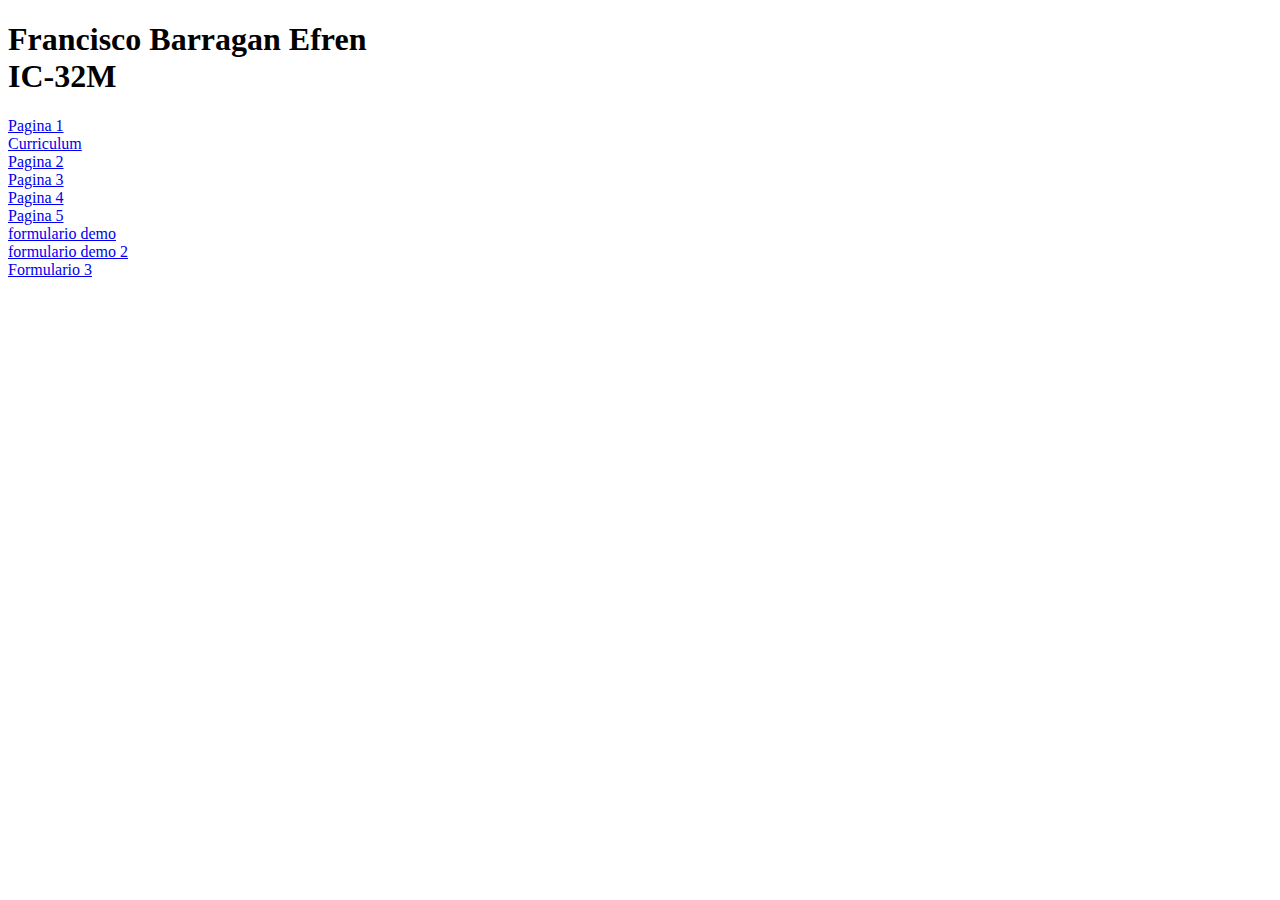
<file: index.html>
<!DOCTYPE html>
<html lang="en">
<head>
    <meta charset="UTF-8">
    <meta name="viewport" content="width=header, initial-scale=1.0">
    <title>Blog escolar</title>
</head>
<body>
    <header id="titulo">
        <h1>Francisco Barragan Efren <br>
        IC-32M</h1>
    </header>
    <section id="lista">
        <li><a href="pagina/pagina1.html">Pagina 1</a></li>
            <li> <a href="curriculum/curriculum.html"> Curriculum </a> </li>
            <li> <a href="pagina/pagina2.html"> Pagina 2 </a> </li>
            <li> <a href="pagina/videojuegos.html"> Pagina 3 </a> </li>
            <li> <a href="pagina/pagina4.html"> Pagina 4 </a> </li>
            <li> <a href="pagina/Pagina5.html"> Pagina 5 </a> </li>
            <li><a href="pagina/formulario.html">formulario demo</a></li>
            <li><a href="pagina/formulario2.html">formulario demo 2</a></li>
            <li><a href="pagina/Formulario3.html">Formulario 3</a></li>

    </section>
</body>
</html>
</file>
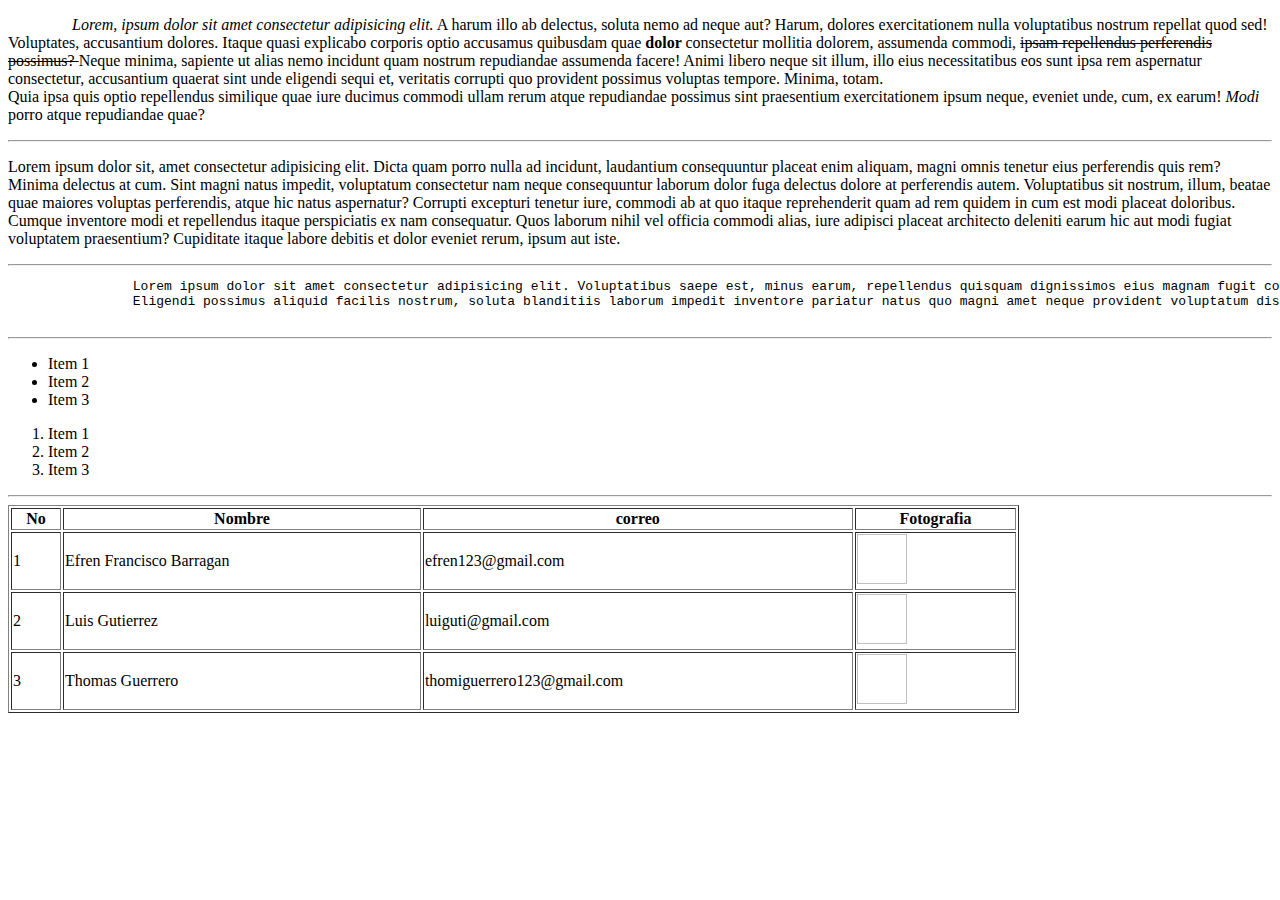
<file: pagina2.html>
<!DOCTYPE html>
<html>
    <head>
        <meta chorset ="utf-8">
        <title> Mi pagina principal </title>
    </head>
    <body>
        <!-- cuerpo de la pagina -->
         <div> 
            <p>
                &nbsp; &nbsp; &nbsp; &nbsp; &nbsp; &nbsp; &nbsp; &nbsp; <i>Lorem, ipsum dolor sit amet consectetur adipisicing elit.</i> A harum illo ab delectus, soluta nemo ad neque aut? Harum, dolores exercitationem nulla voluptatibus nostrum repellat quod sed! Voluptates, accusantium dolores.
                Itaque quasi explicabo corporis optio accusamus quibusdam quae <b> dolor </b> consectetur mollitia dolorem, assumenda commodi, <del> ipsam repellendus perferendis possimus? </del> Neque minima, sapiente ut alias nemo incidunt quam nostrum repudiandae assumenda facere!
                Animi libero neque sit illum, illo eius necessitatibus eos sunt ipsa rem aspernatur consectetur, accusantium quaerat sint unde eligendi sequi et, veritatis corrupti quo provident possimus voluptas tempore. Minima, totam.<br>
                Quia ipsa quis optio repellendus similique quae iure ducimus commodi ullam rerum atque repudiandae possimus sint praesentium exercitationem ipsum neque, eveniet unde, cum, ex earum! <em> Modi </em> porro atque repudiandae quae? 
            </p>
            <hr>
            <p>
                Lorem ipsum dolor sit, amet consectetur adipisicing elit. Dicta quam porro nulla ad incidunt, laudantium consequuntur placeat enim aliquam, magni omnis tenetur eius perferendis quis rem? Minima delectus at cum.
                Sint magni natus impedit, voluptatum consectetur nam neque consequuntur laborum dolor fuga delectus dolore at perferendis autem. Voluptatibus sit nostrum, illum, beatae quae maiores voluptas perferendis, atque hic natus aspernatur?
                Corrupti excepturi tenetur iure, commodi ab at quo itaque reprehenderit quam ad rem quidem in cum est modi placeat doloribus. Cumque inventore modi et repellendus itaque perspiciatis ex nam consequatur.
                Quos laborum nihil vel officia commodi alias, iure adipisci placeat architecto deleniti earum hic aut modi fugiat voluptatem praesentium? Cupiditate itaque labore debitis et dolor eveniet rerum, ipsum aut iste.
            </p>
            <hr>
            <pre>
                Lorem ipsum dolor sit amet consectetur adipisicing elit. Voluptatibus saepe est, minus earum, repellendus quisquam dignissimos eius magnam fugit corporis suscipit fuga nesciunt illo enim ex, beatae corrupti omnis animi?
                Eligendi possimus aliquid facilis nostrum, soluta blanditiis laborum impedit inventore pariatur natus quo magni amet neque provident voluptatum distinctio consequuntur, quisquam consequatur fugiat illo. Amet praesentium enim nesciunt est sapiente.
            </pre>
            <hr>
            <ul>
                <li> Item 1</li>
                <li> Item 2</li>
                <li> Item 3</li>
            </ul>
            <ol>
                <li> Item 1</li>
                <li> Item 2</li>
                <li> Item 3</li>
            </ol>
            <hr>
            <table border="1" width="80%">
                <tr> 
                    <th> No </th>
                    <th> Nombre </th>
                    <th> correo </th>
                    <th> Fotografia </th>
                </tr>
                <tr> 
                    <td> 1 </td>
                    <td> Efren Francisco Barragan </td>
                    <td>efren123@gmail.com </td>
                    <td> <img scr="" width="50" height="50"> </td>
                </tr>
                <tr> 
                    <td> 2 </td>
                    <td> Luis Gutierrez </td>
                    <td> luiguti@gmail.com </td>
                    <td> <img scr="" width="50" height="50"> </td>
                </tr>
                <tr> 
                    <td> 3 </td>
                    <td> Thomas Guerrero </td>
                    <td> thomiguerrero123@gmail.com </td>
                    <td> <img scr="" width="50" height="50"> </td>
                </tr>
            </table>
         </div>
    </body>
</html>
</file>
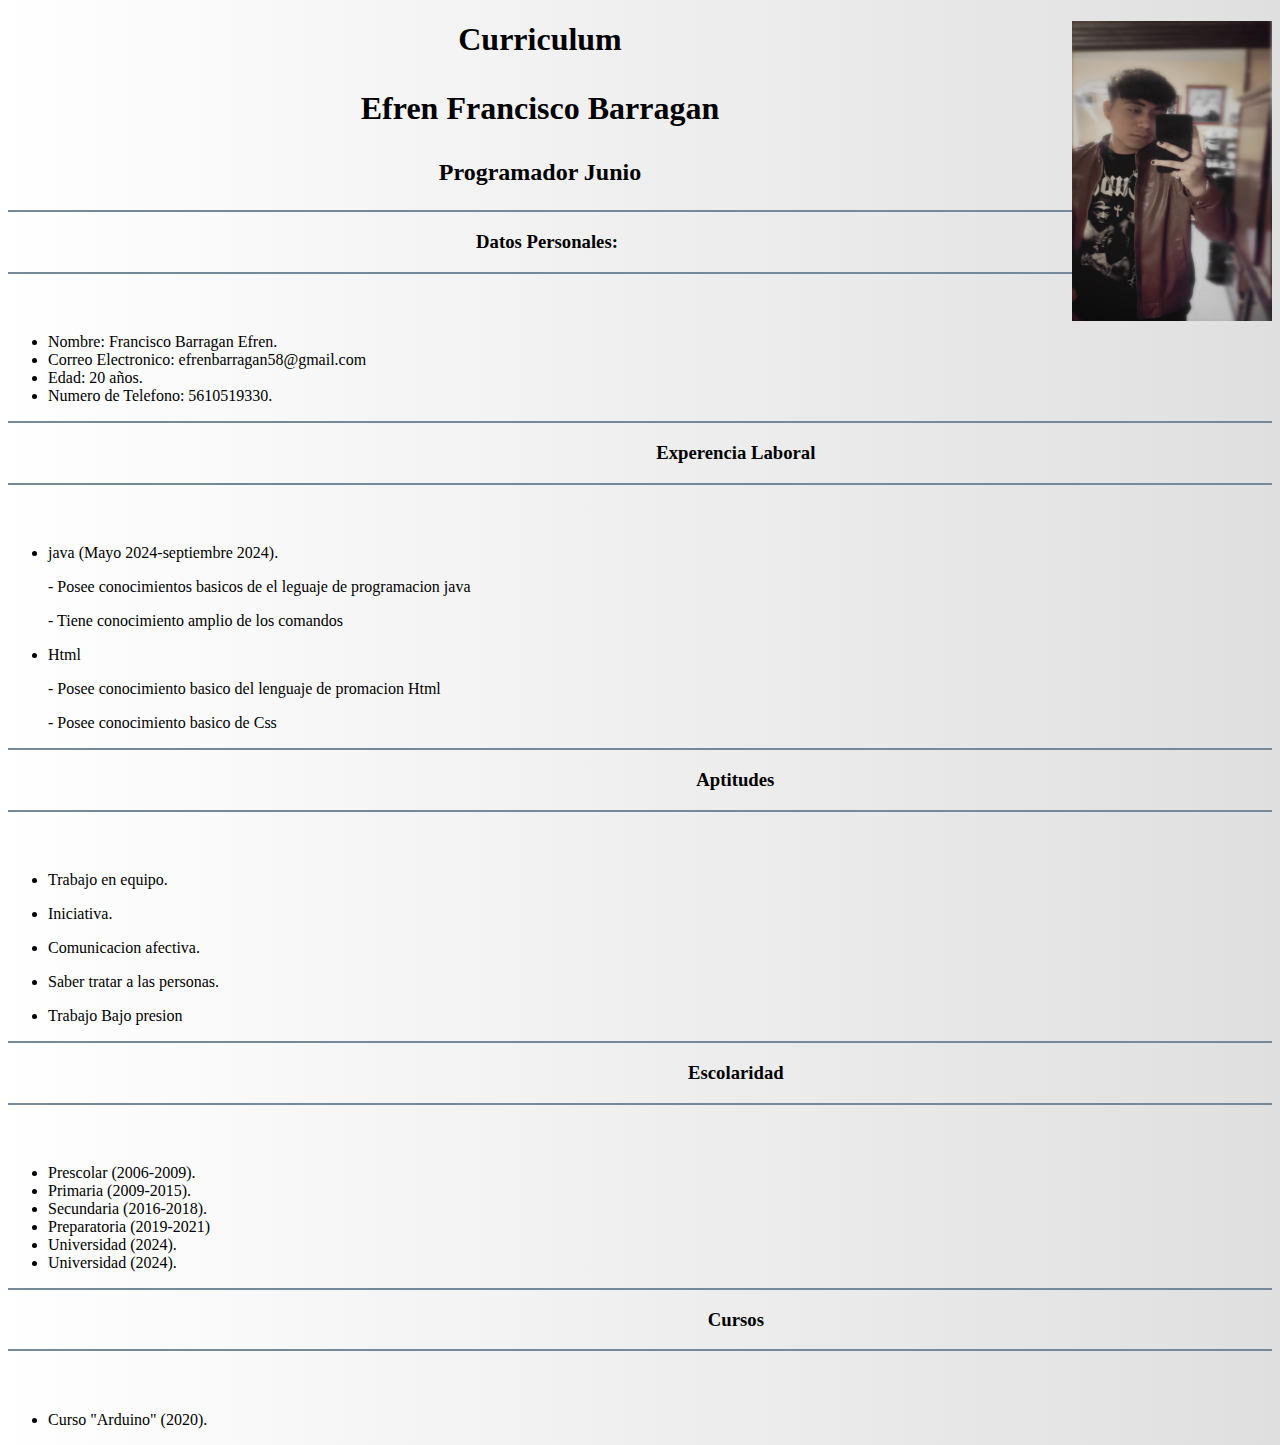
<file: curriculum/curriculum.html>
<!DOCTYPE html>
<html lang="en">
    <head>
        <meta charset="UTF-8">
        <title>Curriculum</title>
        <style>
            html {
                min-height:100;
            }
            body{
                background: -webkit-gradient(left,#000000,#000000);
                background: -o-linear-gradient(right, #000000, #000000);
                background: -moz-linear-gradient(right,#000000,#000000);
                background: linear-gradient(to right,#ffffff ,#f5f5f54d);
                background-color: #d6d6d6;
            }
        </style>
    </head>
    <body>
        <div>
            <tr>
                <img src="img/efren.jpeg" width="200" height="300" style="float:right;"><center><h1>Curriculum</h1></center>
                <h1><p align="center">Efren Francisco Barragan</p></h1>
                <h2><p align="center">Programador Junio</p></h2>
            </tr>
            <hr color="#778899"></hr>
            <tr> 
                <h3> <p align="center">&nbsp;&nbsp; Datos Personales:</p></h3>
                <hr color="#778899"></hr>
                <h3><p>&nbsp;&nbsp;&nbsp;&nbsp;&nbsp;&nbsp;&nbsp;&nbsp;&nbsp;&nbsp;&nbsp;</p></h3>
                <ul>
                    <li>
                        Nombre: Francisco Barragan Efren.
                    </li>
                    <li>
                        Correo Electronico: efrenbarragan58@gmail.com
                    </li>
                    <li>
                        Edad: 20 años.
                    </li>
                    <li>
                        Numero de Telefono: 5610519330.
                    </li>
        
                </ul>

            </tr>
            <tr> 
                <hr color="#778899"></hr>
                <h3> <p align ="center">&nbsp;&nbsp;&nbsp;&nbsp;&nbsp;&nbsp;&nbsp;&nbsp;&nbsp;&nbsp;&nbsp;&nbsp;&nbsp;&nbsp;&nbsp;&nbsp;&nbsp;&nbsp;&nbsp;&nbsp;&nbsp;&nbsp;&nbsp;&nbsp;&nbsp;&nbsp;&nbsp;&nbsp;&nbsp;&nbsp;&nbsp;&nbsp;&nbsp;&nbsp;&nbsp;&nbsp;&nbsp;&nbsp;&nbsp;&nbsp; Experencia Laboral</p></h3>
                <hr color="#778899"></hr>
                <h3><p>&nbsp;&nbsp;&nbsp;&nbsp;&nbsp;&nbsp;&nbsp;&nbsp;&nbsp;&nbsp;&nbsp;</p></h3>
                <ul>
                    <li>
                        java (Mayo 2024-septiembre 2024).
                       <p> - Posee conocimientos basicos de el leguaje de programacion java</p> 
                       <p> - Tiene conocimiento amplio de los comandos</p> 
                      
                    </li>
                    <li>
                        Html 
                        <p>- Posee conocimiento basico del lenguaje de promacion Html</p>
                        <p>- Posee conocimiento basico de Css</p>
                    </li>
        
                </ul>

            </tr>
            <tr> 
                <hr color="#778899"></hr>
                <h3> <p align ="center">&nbsp;&nbsp;&nbsp;&nbsp;&nbsp;&nbsp;&nbsp;&nbsp;&nbsp;&nbsp;&nbsp;&nbsp;&nbsp;&nbsp;&nbsp;&nbsp;&nbsp;&nbsp;&nbsp;&nbsp;&nbsp;&nbsp;&nbsp;&nbsp;&nbsp;&nbsp;&nbsp;&nbsp;&nbsp;&nbsp;&nbsp;&nbsp;&nbsp;&nbsp;&nbsp;&nbsp;&nbsp;&nbsp;&nbsp;&nbsp; Aptitudes</p></h3>
                <hr color="#778899"></hr>
                <h3><p>&nbsp;&nbsp;&nbsp;&nbsp;&nbsp;&nbsp;&nbsp;&nbsp;&nbsp;&nbsp;&nbsp;</p></h3>
                <ul>
                    <li>
                       <p> Trabajo en equipo.</p> 
                    </li>
                    <li>
                        <p> Iniciativa.</p>
                    </li>
                    <li>
                        <p> Comunicacion afectiva.</p>
                    </li>
                    <li>
                        <p> Saber tratar a las personas.</p>
                    </li>
                    <li>
                        <p> Trabajo Bajo presion</p>
                    </li>
        
                </ul>
            </tr>
            <tr> 
                <hr color="#778899"></hr>
                <h3> <p align ="center">&nbsp;&nbsp;&nbsp;&nbsp;&nbsp;&nbsp;&nbsp;&nbsp;&nbsp;&nbsp;&nbsp;&nbsp;&nbsp;&nbsp;&nbsp;&nbsp;&nbsp;&nbsp;&nbsp;&nbsp;&nbsp;&nbsp;&nbsp;&nbsp;&nbsp;&nbsp;&nbsp;&nbsp;&nbsp;&nbsp;&nbsp;&nbsp;&nbsp;&nbsp;&nbsp;&nbsp;&nbsp;&nbsp;&nbsp;&nbsp; Escolaridad</p></h3>
                <hr color="#778899"></hr>
                <h3><p>&nbsp;&nbsp;&nbsp;&nbsp;&nbsp;&nbsp;&nbsp;&nbsp;&nbsp;&nbsp;&nbsp;</p></h3>
                <ul>
                    <li>
                        Prescolar (2006-2009).
                    </li>
                    <li>
                        Primaria (2009-2015).
                    </li>
                    <li>
                        Secundaria (2016-2018).
                    </li>
                    <li>
                        Preparatoria (2019-2021)
                    </li>
                    
                    <li>
                        Universidad  (2024).
                    </li>
                    <li>
                        Universidad  (2024).
                    </li>
                </ul>
            </tr>
            <tr> 
                <hr color="#778899"></hr>
                <h3> <p align ="center">&nbsp;&nbsp;&nbsp;&nbsp;&nbsp;&nbsp;&nbsp;&nbsp;&nbsp;&nbsp;&nbsp;&nbsp;&nbsp;&nbsp;&nbsp;&nbsp;&nbsp;&nbsp;&nbsp;&nbsp;&nbsp;&nbsp;&nbsp;&nbsp;&nbsp;&nbsp;&nbsp;&nbsp;&nbsp;&nbsp;&nbsp;&nbsp;&nbsp;&nbsp;&nbsp;&nbsp;&nbsp;&nbsp;&nbsp;&nbsp; Cursos</p></h3>
                <hr color="#778899"></hr>
                <h3><p>&nbsp;&nbsp;&nbsp;&nbsp;&nbsp;&nbsp;&nbsp;&nbsp;&nbsp;&nbsp;&nbsp;</p></h3>
                <ul>
                    <li>
                        Curso "Arduino"  (2020).
                    </li>
                </ul>
            </tr>
        </div>
    </body>
</html>
</file>
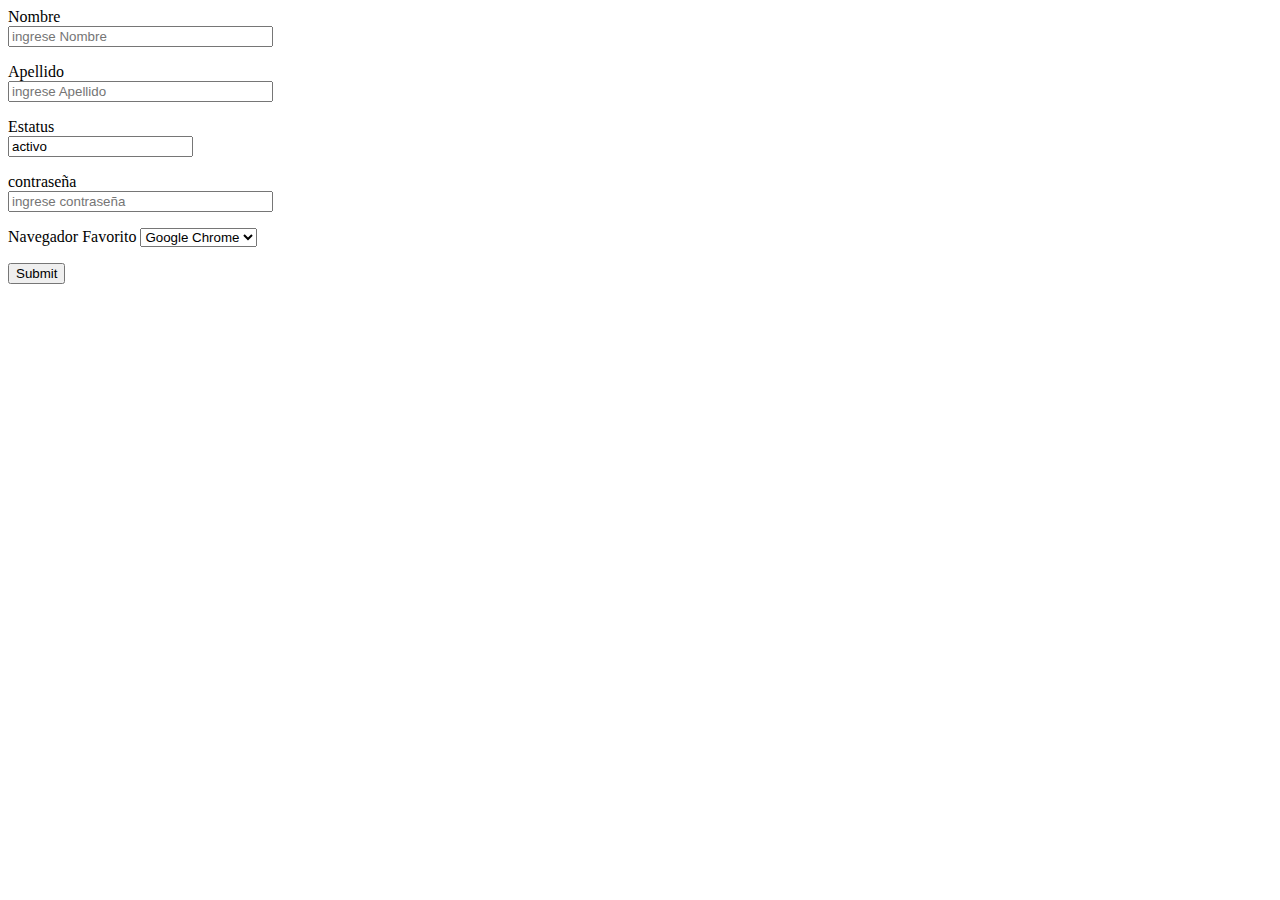
<file: pagina/formulario.html>
<!DOCTYPE html>
<html lang="en">
<head>
    <meta charset="UTF-8">
    <meta name="viewport" content="width=device-width, initial-scale=1.0">
    <title>Document</title>
</head>
<body>
    <div id="contenedor"></div>
    <form action="" method="get"></form>
    <label for="name">Nombre</label><br>
    <input type="text" id="name" size="30" required placeholder="ingrese Nombre">
    <p>
        <label for="text">Apellido</label><br>
        <input type="text" name="Apellido" size="30" required placeholder="ingrese Apellido">
    </p>
    <p>
        <label for="estatus">Estatus</label><br>
        <input type="text" name="estatus" value="activo" readonly title="valor solo lectura">
    </p>
    <p>
        <label for="contraseña">contraseña</label><br>
        <input type="password" id="contraseña" name="contraseña" size="30" required placeholder="ingrese contraseña">
    </p>    
    <p>
        <input type="hidden" name="nip" id="723">
    </p>
    <div id="contenedor">
        <form action="" method="get">
    <p>
        <label for="navegador">Navegador Favorito</label>
        <select name="navegador" id="navegador" required>
        <option value="Chrome">Google Chrome</option>
        <option value="Opera">Opera</option>
        <option value="Edge">Edge</option>
        <option value="safari">safari</option>
        <option value="firefox">firefox</option>
    </select>
    </p>
    <p>
        <input type="submit" name="enviar" id="enviar"> <br> <br></select>
    </p>
</form>
</div>
</body>
</html>
</file>
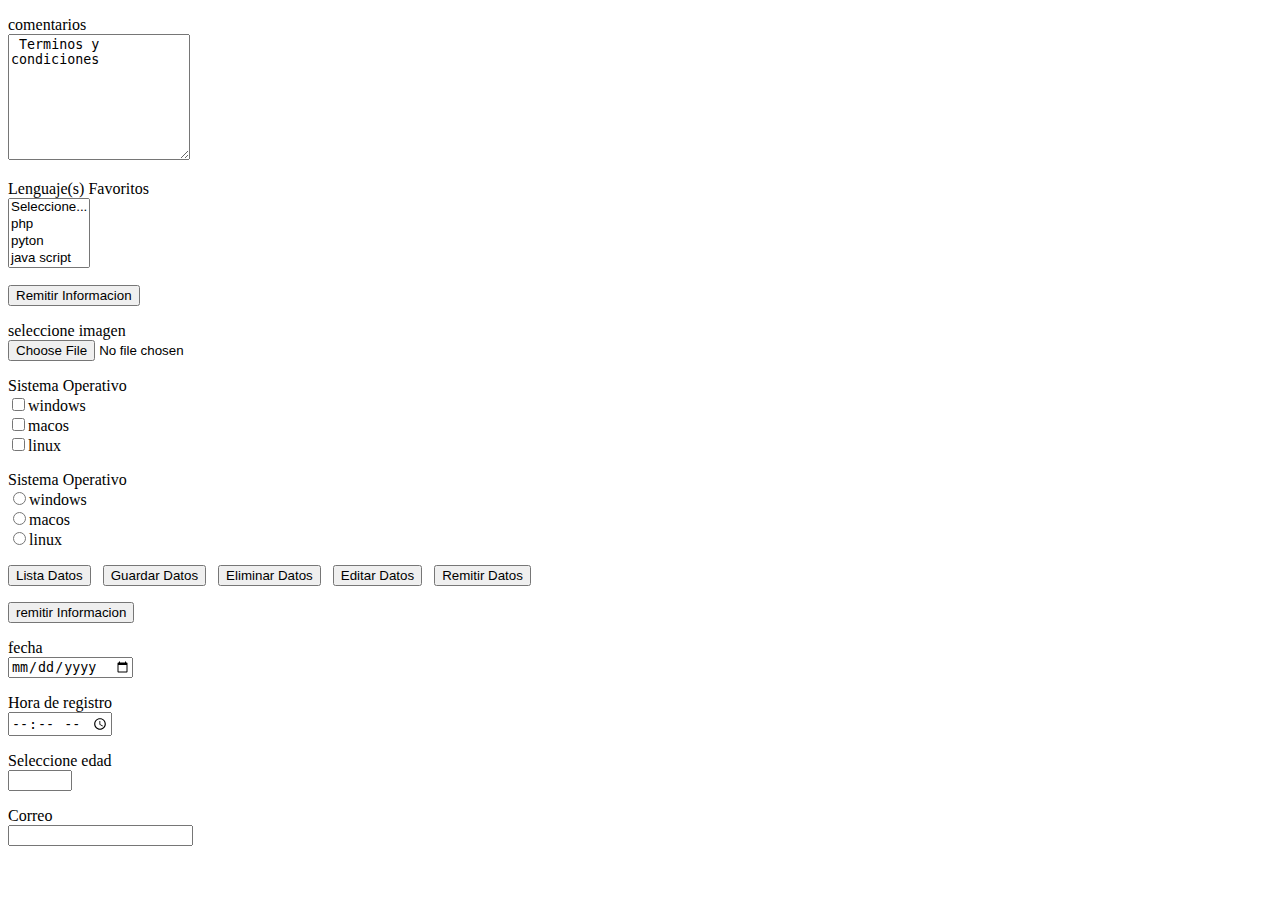
<file: pagina/formulario2.html>
<!DOCTYPE html>
<html lang="en">
<head>
    <meta charset="UTF-8">
    <meta name="viewport" content="width=, initial-scale=1.0">
    <title>Document</title>
</head>
<body>
    <div id="contenedor">
        <form action="post"></form>
<p>
<label for="comentarios">comentarios</label><br>
<textarea name="60" rows="8" required id="msg"> Terminos y condiciones</textarea>
</p>
<p>
    <label for="lenguaje">Lenguaje(s) Favoritos</label><br>
    <select name="lenguaje" id="lenguaje" required multiple="true">
    <option value="">Seleccione...</option>
    <option value="php">php</option>
    <option value="python">pyton</option>
    <option value="java script">java script</option>
    <option value="java">java</option>
    <option value="c++">c++</option>
</select>
</p>
<p>
    <input type="submit" name="remitir" id="remitir" value="Remitir Informacion">
</p>
<p>
    <label for="imagen">seleccione imagen</label><br>
    <input type="file" id="imagen" name="imagen" required>
</p>
<p>
    <label for="so">Sistema Operativo</label><br>
    <input type="checkbox" id="so1" name="so1" value="windows">windows<br>
    <input type="checkbox" id="so2" name="so2" value="macos">macos<br>
    <input type="checkbox" id="so3" name="so3" value="linux">linux<br>
</p>
<p>
    <label for="so">Sistema Operativo</label><br>
    <input type="radio" id="so" name="so" value="windows">windows<br>
    <input type="radio" id="so" name="so" value="macos">macos<br>
    <input type="radio" id="so" name="so" value="linux">linux<br>
</p>
<p>
    <button id="lista">Lista Datos</button>&nbsp;&nbsp;
    <button id="guardar">Guardar Datos</button>&nbsp;&nbsp;
    <button id="eliminar">Eliminar Datos</button>&nbsp;&nbsp;
    <button id="editar">Editar Datos</button>&nbsp;&nbsp;
    <button id="remitir">Remitir Datos</button>
</p>
<p>
    <input type="submit" id="remitir" value="remitir Informacion">
</p>
<!--Nuevos elementos de formlario-->
<p>
<label for="data">fecha</label><br>
<input type="date" id="fecha" name="fecha" required>
</p>
<p>
    <label for="hora">Hora de registro</label><br>
    <input type="time" id="hora" name="hora" required>
</p>
<p>
    <label for="edad">Seleccione edad</label><br>
    <input type="number" id="edad" name="edad" required min="0" max="100" step="5">
</p>
<p>
    <label for="email">Correo</label><br>
<input type="email" id="correo" name="correo" required>
</p>
    </div>
</body>
</html>
</file>
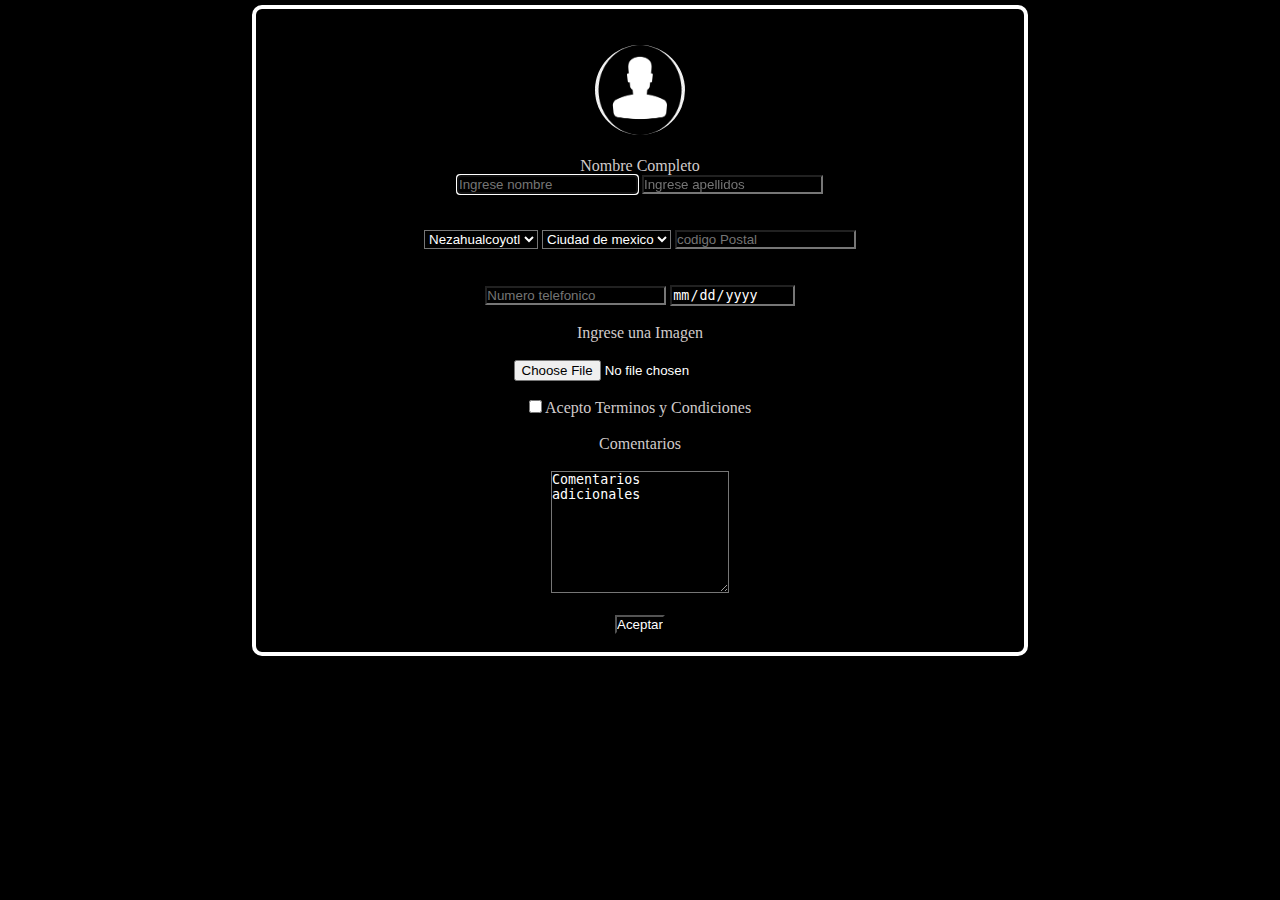
<file: pagina/Formulario3.html>
<!DOCTYPE html>
<html lang="en">
<head>
    <meta charset="UTF-8">
    <meta name="viewport" content="width=device-width, initial-scale=1.0">
    <link rel="stylesheet" href="css/cssf3.css">

    <title>Formulario</title>
</head>
<body>


    
    <div id="contenedor">

        <section id="centro">

        <form method="get" >

            <p>

               <br><br> <img id="usuario"   src="img/usuario.png"><br> <br>

            </p>

            <p>
            <labela for="nombre">Nombre Completo</labela> <br>
            <input type="text" id="nombre" name="nombre" autofocus required placeholder="Ingrese nombre">
            <labela for="apellidos"></labela>
            <input type="text" id="apellidos" name="apellidos" required placeholder="Ingrese apellidos">
            </p>

            <p>

            
                <br> <br> <label for="municipio"></label>
                    <select id="municipio" name="municipio" required>
                        <option value="Nezahualcoyotl">Nezahualcoyotl</option>
                        <option value="Chalco">Chalco</option>
                        <option value="Chimalhuacan">Chimalhuacan</option>
                        <option value="Chicoloapan">Chicoloapan</option>
                        <option value="Los reyes">Los reyes</option>
                        <option value="Iztapalapa">Iztapalapa</option>
                        </select>
            

            
                <label for="estado"></label>
                <select id="estado" name="estado" required>
                    <option value="Ciudad de mexico">Ciudad de mexico</option>
                    <option value="Estado de mexico">Estado de Mexico</option>
                    <option value="Jalisco">Jalisco</option>
                    <option value="Puebla">Puebla</option>
                    <option value="Jalisco">Jalisco</option>   
                    <option value="Baja California">Baja California</option>               
                    </select>
                

            <labela for="Codigo"></labela>
            <input type="text" id="Codigo" name="Codigo" autofocus required placeholder="codigo Postal"> <br> <br>

                </p>

                <p>

                    <labela for="numero"></labela><br>
                    <input type="text" id="numero" name="numero" autofocus required placeholder="Numero telefonico" >
                    <label for="date"></label>
                    <input type="date" id="date" name="date" required><br><br>

                </p>
                <p>
                <label for="imagen">Ingrese una Imagen</label> <br><br>
                <input type="file" id="imagen" name="imagen" required> <br> <br>
                </p>
                <p>

                    <label for="do"></label>
                    <input type="checkbox" id="termino" name="termino" value="ACEPTO TERMINOS Y CONDICIONES"> Acepto Terminos y Condiciones <br><br>

                </p>
                
                <p>
                <label for="comentarios">Comentarios</label> <br><br>
                <textarea col="60" rows="8" requerid id="msg" name="msg">Comentarios adicionales </textarea><br><br>
            </p>

                     <p>
                <input type="submit" id="ACEPTAR" value="Aceptar"><br><br>
            </p>

        </section>
    </div>

</body>
</html>
</file>
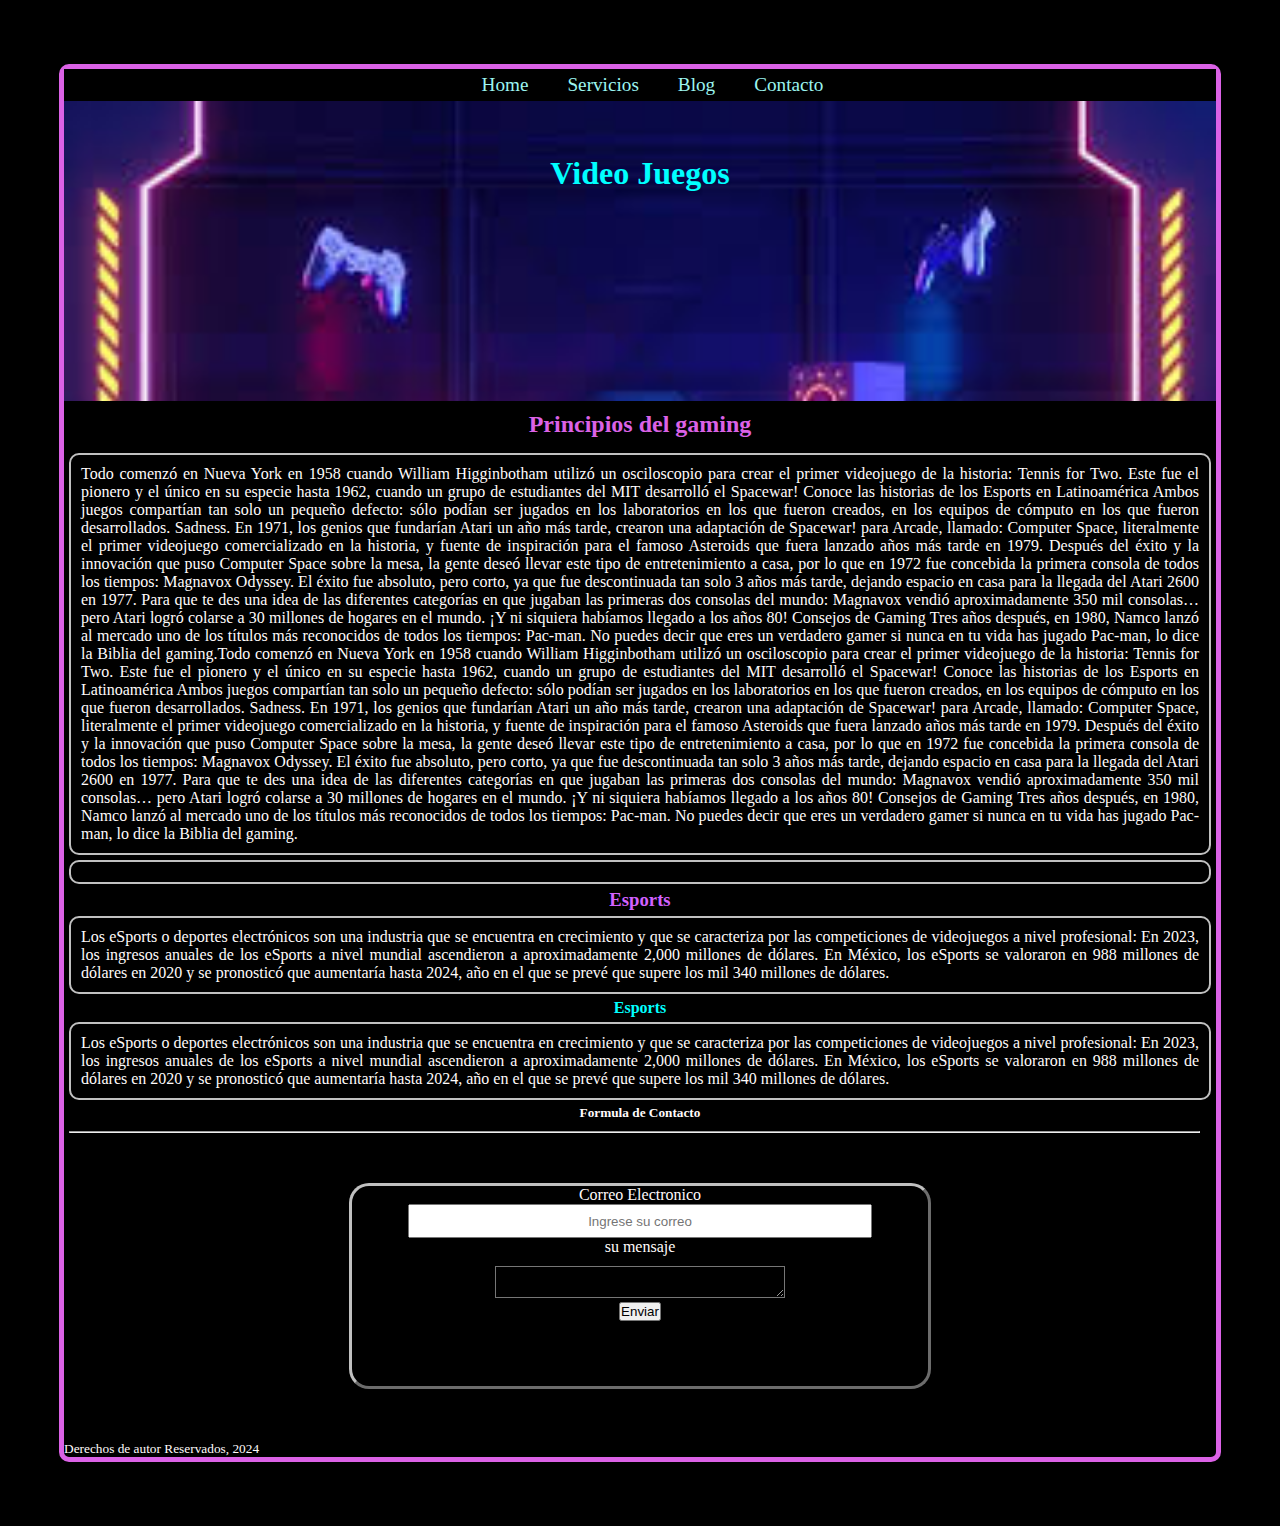
<file: pagina/videojuegos.html>
<!DOCTYPE html>
<html lang="es">
<head>
    <meta charset="UTF-8">
    <meta name="viewport" content="width=device-width, initial-scale=1.0">
    <link rel="stylesheet" href="css/estilos.css">
    <title>Pagina practica</title>
</head>
<body>
    <div id="wrapper">
        <nav>
            <ul>
                <li><a href="#home">Home</a></li>
                <li><a href="#servicios">Servicios</a></li>
                <li><a href="#blog">Blog</a></li>
                <li><a href="#contacto">Contacto</a></li>
            </ul>
        </nav>
        <header>
            <h1>Video Juegos</h1>
        </header>

        <main>
            <article>
                <h2>Principios del gaming</h2>
                <p class="texto-destacado">Todo comenzó en Nueva York en 1958 cuando William Higginbotham utilizó un osciloscopio para crear el primer videojuego de la historia: Tennis for Two. Este fue el pionero y el único en su especie hasta 1962, cuando un grupo de estudiantes del MIT desarrolló el Spacewar!
                    Conoce las historias de los Esports en Latinoamérica
                    Ambos juegos compartían tan solo un pequeño defecto: sólo podían ser jugados en los laboratorios en los que fueron creados, en los equipos de cómputo en los que fueron desarrollados. Sadness.
                    En 1971, los genios que fundarían Atari un año más tarde, crearon una adaptación de Spacewar! para Arcade, llamado: Computer Space, literalmente el primer videojuego comercializado en la historia, y fuente de inspiración para el famoso Asteroids que fuera lanzado años más tarde en 1979.
                    Después del éxito y la innovación que puso Computer Space sobre la mesa, la gente deseó llevar este tipo de entretenimiento a casa, por lo que en 1972 fue concebida la primera consola de todos los tiempos: Magnavox Odyssey. El éxito fue absoluto, pero corto, ya que fue descontinuada tan solo 3 años más tarde, dejando espacio en casa para la llegada del Atari 2600 en 1977.
                    Para que te des una idea de las diferentes categorías en que jugaban las primeras dos consolas del mundo: Magnavox vendió aproximadamente 350 mil consolas… pero Atari logró colarse a 30 millones de hogares en el mundo. ¡Y ni siquiera habíamos llegado a los años 80!
                    Consejos de Gaming
                    Tres años después, en 1980, Namco lanzó al mercado uno de los títulos más reconocidos de todos los tiempos: Pac-man. No puedes decir que eres un verdadero gamer si nunca en tu vida has jugado Pac-man, lo dice la Biblia del gaming.Todo comenzó en Nueva York en 1958 cuando William Higginbotham utilizó un osciloscopio para crear el primer videojuego de la historia: Tennis for Two. Este fue el pionero y el único en su especie hasta 1962, cuando un grupo de estudiantes del MIT desarrolló el Spacewar!
                    Conoce las historias de los Esports en Latinoamérica
                    Ambos juegos compartían tan solo un pequeño defecto: sólo podían ser jugados en los laboratorios en los que fueron creados, en los equipos de cómputo en los que fueron desarrollados. Sadness.
                    En 1971, los genios que fundarían Atari un año más tarde, crearon una adaptación de Spacewar! para Arcade, llamado: Computer Space, literalmente el primer videojuego comercializado en la historia, y fuente de inspiración para el famoso Asteroids que fuera lanzado años más tarde en 1979.
                    Después del éxito y la innovación que puso Computer Space sobre la mesa, la gente deseó llevar este tipo de entretenimiento a casa, por lo que en 1972 fue concebida la primera consola de todos los tiempos: Magnavox Odyssey. El éxito fue absoluto, pero corto, ya que fue descontinuada tan solo 3 años más tarde, dejando espacio en casa para la llegada del Atari 2600 en 1977.
                    Para que te des una idea de las diferentes categorías en que jugaban las primeras dos consolas del mundo: Magnavox vendió aproximadamente 350 mil consolas… pero Atari logró colarse a 30 millones de hogares en el mundo. ¡Y ni siquiera habíamos llegado a los años 80!
                    Consejos de Gaming
                    Tres años después, en 1980, Namco lanzó al mercado uno de los títulos más reconocidos de todos los tiempos: Pac-man. No puedes decir que eres un verdadero gamer si nunca en tu vida has jugado Pac-man, lo dice la Biblia del gaming.
                    <a id="home"></a>
                </article>
                </p>
                
            <article>
                <h3>Esports</h3>
                <p class="texto-secundario">Los eSports o deportes electrónicos son una industria que se encuentra en crecimiento y que se caracteriza por las competiciones de videojuegos a nivel profesional: 
                    En 2023, los ingresos anuales de los eSports a nivel mundial ascendieron a aproximadamente 2,000 millones de dólares. 
                    En México, los eSports se valoraron en 988 millones de dólares en 2020 y se pronosticó que aumentaría hasta 2024, año en el que se prevé que supere los mil 340 millones de dólares. 
                <a id="servicios"></a>     
            </article>
                     <article>
                        <h4>Esports</h4>
                        <p class="texto-secundario">Los eSports o deportes electrónicos son una industria que se encuentra en crecimiento y que se caracteriza por las competiciones de videojuegos a nivel profesional: 
                            En 2023, los ingresos anuales de los eSports a nivel mundial ascendieron a aproximadamente 2,000 millones de dólares. 
                            En México, los eSports se valoraron en 988 millones de dólares en 2020 y se pronosticó que aumentaría hasta 2024, año en el que se prevé que supere los mil 340 millones de dólares. 
                     </article>
                     <a id="blog"></a>
                
            </main>
            <aside>
                <h5>Formula de Contacto</h5>
                <hr>
                <div id="panel">
                    <div>
                    <label for="correo">Correo Electronico </label> <br>
                    <input type="text" id="correo" name="correo" placeholder="Ingrese su correo" required class="caja"> <br>
                    </div> 
                <div>
                    <label for="Mensaje">su mensaje</label>  <br>
                    <textarea id="mensaje" name="mensaje" required class="caja boton"></textarea> 
                </div>
            <div>
             <button type="submit">Enviar</button> <br>
            </div></div>
            </aside>
        <footer>
            <!-- Contenido del pie de página -->
             <small>Derechos de autor Reservados, 2024</small>
        </footer>
    </div>
</body>
</html>
</file>
<file: pagina/css/cssf3.css>
*{
    margin: 0px;
    padding: 0px;
}

body{
    background-color: rgb(0, 0, 0);
    background-image: linear-gradient(black);
    color: rgb(209, 203, 203);
}
.transparente{

    background-color: aliceblue;
    border: 1px solid rgb(187, 187, 187);
    color: rgb(129, 127, 127);
    border-radius: 5px;
    width: 200px;

}


#contenedor{
    width: 60%;
    margin: 5px auto;
    border: 4px rgb(255, 255, 255) solid;
    border-radius: 10px;
    text-align: center;
}

img {
    border-radius: 100%;
    width: 90px;
    height:90px;
  }
  
 #nombre{
     background: transparent;
     color: #ffffff;
 }
 
  #apellidos{
     background: transparent;
     color: #ffffff;
 }
 
  #municipio{
     background: transparent;
     color: white;
 }
 
  #estado{
     background: transparent;
     color: #ffffff;
 }
 
  #Codigo{
     background: transparent;
     color: #ffffff;
 }
 
  #numero{
     background: inherit;
     color: #ffffff;
     text-align: left;
 }
 
  #date{
     background: transparent;
     color: #ffffff;
 }
 
  #termino{
     background: transparent;
     color: #ffffff;
 }
 
  #msg{
     background: transparent;
     color: #ffffff;
 }
 
  #imagen{
     background: transparent;
     color: #ffffff;
 }
 #ACEPTAR{
background-color: transparent;
color: white;
 }
</file>
<file: pagina/css/estilos.css>
/* Selector Universal */ 
/* Propiedad: valor */ 
*{
 margin: 0px; 
padding: 0px;
 }
body {
 background-color:  rgb(0, 0, 0);  
 color: rgb(255, 251, 251); 
 font-family: 'Times New Roman', Times, serif;  
font-size: 1em; 
}
 #wrapper{ 
width: 90%;
 margin: 5% auto;
 border: 5px rgb(219, 98, 230) solid;
 border-radius: 10px;
 }
 nav { background-color: rgb(0, 0, 0);
 text-align: center;
 position: fixed; 
width: 90%;
 } 
nav ul li{ 
display: inline-block;
 padding: 5px; 
margin-left: 25px;
 }
 nav ul li a { 
color: rgb(156, 245, 240);
 font-family: Georgia, 'Times New Roman', Times, serif; 
font-size: 1.2em;
 text-decoration: none;
 } 
a:hover { 
color: bisque;
 text-decoration: underline; 
} 
h1{
    color: aqua;
    text-align: center; 
    padding: 10px;
     
} 
h2{ 
    color: rgb(219, 98, 230);
    text-align: center; 
padding: 10px;
 } 
header { 
margin-top: 32px;
 height: 300px; 
background: rgb(78, 221, 226) url("../img/images.jpg"); 
background-repeat: no-repeat;
 background-size: cover; color: white; 
text-align: center;
 line-height: 125px; 
}
 h3,h4,h5 { 
text-align: center;
 margin: 5px; } 
h3{ color: rgb(210, 97, 255); 
} 
h4{ 
color: aqua;
 }
 p {
 padding: 10px;
 text-align: justify;
 border: 2px silver solid;
 border-radius: 10px; 
margin: 5px;
 } 
.impar {
 color: rgb(0, 255, 242); 
border-top-right-radius: 25px;
 } 
.par{ color: gray;
 padding: 0px 50px;
 }
 hr{
    margin: 10px 5px ;
    width: 98%;
    color: silver;
 }
 #panel{
    width: 50%;
    margin: 50px auto;
    height: 200px;
    border: 3px silver outset;
    border-radius:20px ;
    text-align: center;
 }
 .caja{
    width: 80%;
    height: 30px;
    text-align: center;
 }
 .boton{
    width: 50%;
    margin-top: 10px;
    background-color: black;
    color: white;
 }
</file>
